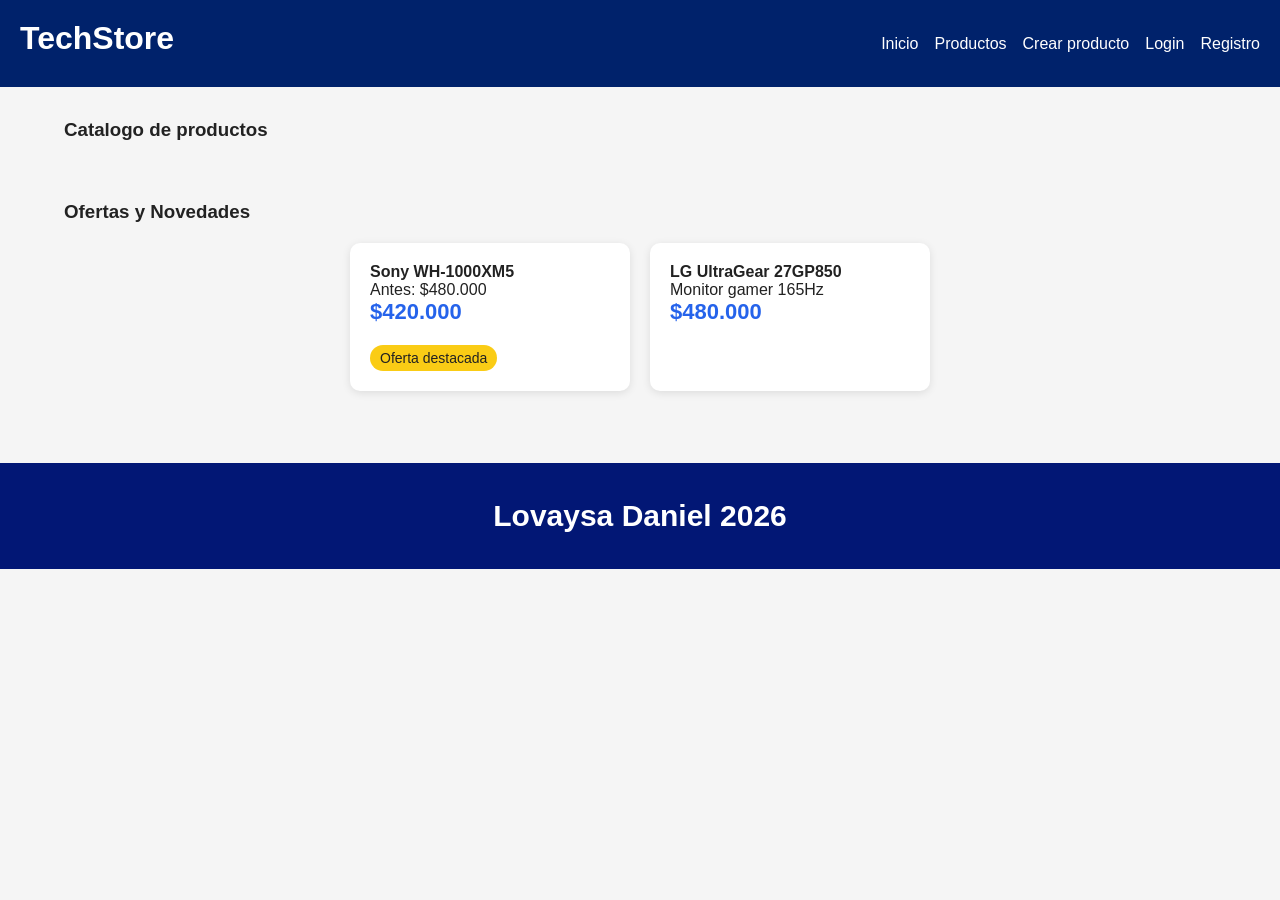
<file: index.html>
<!DOCTYPE html>
<!-- Indica que es HTML5. Siempre primera línea. -->
 
<html lang='es'>
<!-- Elemento raíz. lang='es' ayuda a lectores de pantalla y buscadores. -->
 
  <head>
  <!-- Metadatos: el navegador los necesita pero no los muestra al usuario -->
 
    <meta charset='UTF-8'>
    <!-- Codificación de caracteres: soporta tildes, ñ, emojis -->
 
    <meta name='viewport' content='width=device-width, initial-scale=1.0'>
    <!-- Sin esto, en celular la página se ve muy pequeña -->
 
    <title>TechStore - Tu tienda de tecnología</title>
    <!-- Aparece en la pestaña del navegador y en Google -->
 
    <link rel='stylesheet' href='estilos.css'>
    <!-- Vincula el archivo CSS. El path es relativo al index.html -->
    <!-- estilos.css debe estar en la misma carpeta que index.html -->
  </head>
 
  <body>
  <!-- Todo lo visible va acá -->
   <header>
      <h1>TechStore</h1>

      <nav>
        <ul>
          <li><a href='index.html'>Inicio</a></li>
          <li><a href='productos.html'>Productos</a></li>
          <li><a href='crear-producto.html'>Crear producto</a></li>
          <li><a href='login.html'>Login</a></li>
          <li><a href='registro.html'>Registro</a></li>
        </ul>
      </nav>
   </header>

      <main>  
        <section id='catalogo' class="vamosifunciona">
        <h3>Catalogo de productos</h3>
        <div id="productos"></div>
        </section>

        <section id='Ofertas'>
        <h3>Ofertas y Novedades</h3>
        <div class="ofertas-contenedor">
          <article class="oferta">
          <h4> Sony WH-1000XM5</h4>
          <p>Antes: $480.000</p>
      <p class="precio">$420.000</p>
      <span>Oferta destacada</span>
    </article>

    <article class="oferta">
      <h4>LG UltraGear 27GP850</h4>
      <p>Monitor gamer 165Hz</p>
      <p class="precio">$480.000</p>
    </article>
  </div>
</section>
       

      </main>

      <footer>
        <h6 class="tamañofooter">Lovaysa Daniel 2026</h6>
      </footer>
   <script src='js/app.js'></script>
   <script src='js/productos.js'></script>


    <!-- JS SIEMPRE al final del body, antes de la etiqueta de cierre -->
    <!-- Si va en el head, el script corre antes de que exista el HTML -->
    <!-- y document.getElementById('productos') devuelve null -->
  </body>
 
</html>
</file>
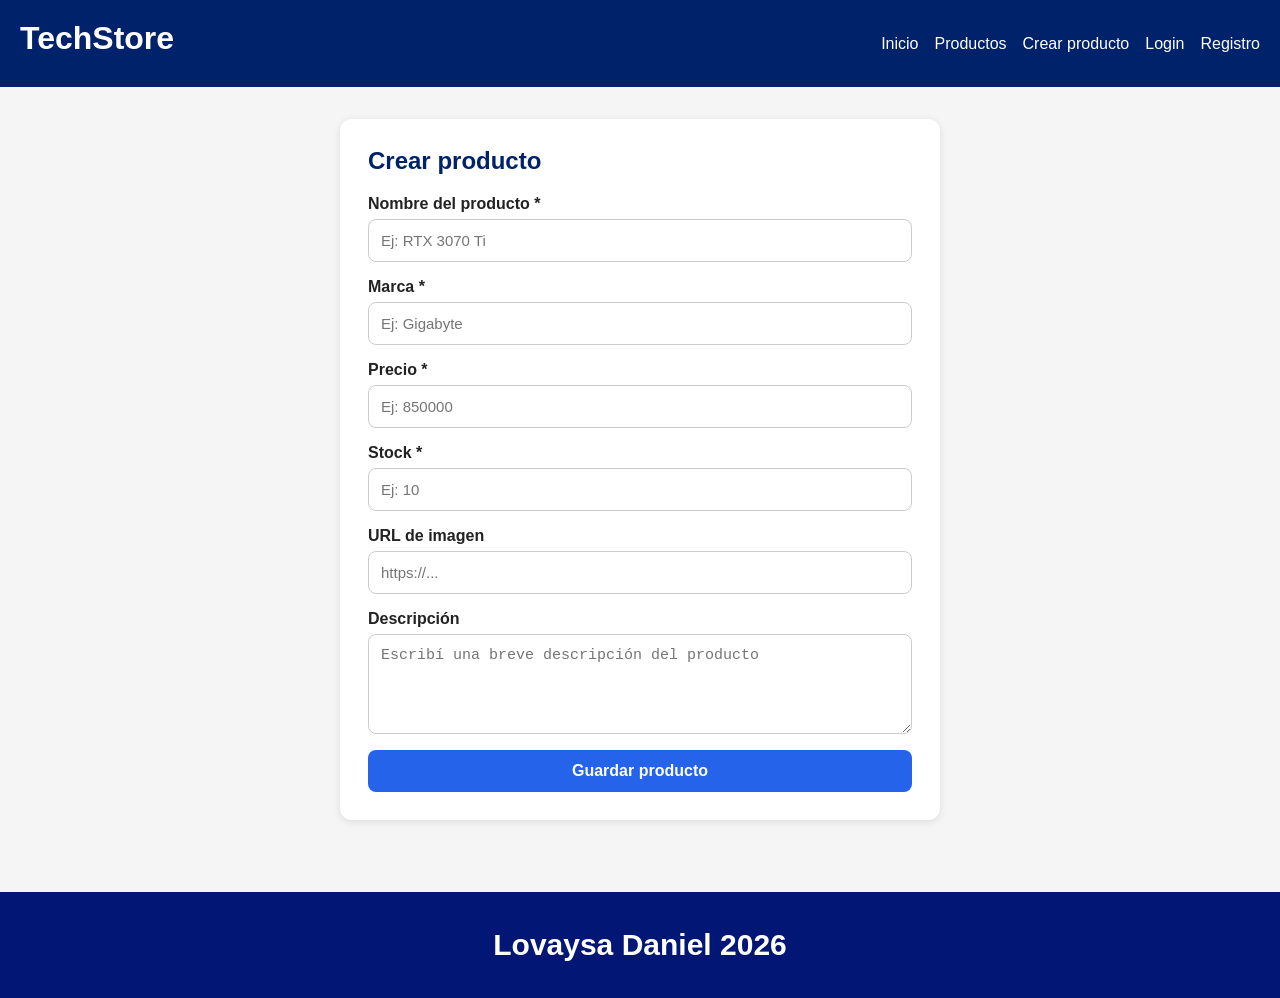
<file: crear-producto.html>
<!DOCTYPE html>
<html lang="es">
<head>
  <meta charset="UTF-8">
  <meta name="viewport" content="width=device-width, initial-scale=1.0">
  <title>Crear producto - TechStore</title>
  <link rel="stylesheet" href="estilos.css">
</head>
<body>

  <header>
    <h1>TechStore</h1>

    <nav>
      <ul>
        <li><a href="index.html">Inicio</a></li>
        <li><a href="productos.html">Productos</a></li>
        <li><a href="crear-producto.html">Crear producto</a></li>
        <li><a href="login.html">Login</a></li>
        <li><a href="registro.html">Registro</a></li>
      </ul>
    </nav>
  </header>

  <main>
    <section class="formulario-seccion">
      <h2>Crear producto</h2>

      <p id="mensaje-error" class="mensaje-error"></p>

      <form id="form-crear-producto">
        <div class="campo">
          <label for="nombre">Nombre del producto *</label>
          <input type="text" id="nombre" name="nombre" placeholder="Ej: RTX 3070 Ti" required>
        </div>

        <div class="campo">
          <label for="marca">Marca *</label>
          <input type="text" id="marca" name="marca" placeholder="Ej: Gigabyte" required>
        </div>

        <div class="campo">
          <label for="precio">Precio *</label>
          <input type="number" id="precio" name="precio" placeholder="Ej: 850000" min="0" required>
        </div>

        <div class="campo">
          <label for="stock">Stock *</label>
          <input type="number" id="stock" name="stock" placeholder="Ej: 10" min="0" required>
        </div>

        <div class="campo">
          <label for="imagen">URL de imagen</label>
          <input type="url" id="imagen" name="imagen" placeholder="https://...">
        </div>

        <div class="campo">
          <label for="descripcion">Descripción</label>
          <textarea id="descripcion" name="descripcion" placeholder="Escribí una breve descripción del producto"></textarea>
        </div>

        <button class="btn-formulario" type="submit">Guardar producto</button>
      </form>
    </section>
  </main>


  <footer>
    <h6 class="tamañofooter">Lovaysa Daniel 2026</h6>
  </footer>

  <script src="js/crear-producto.js"></script>
</body>
</html>
</file>
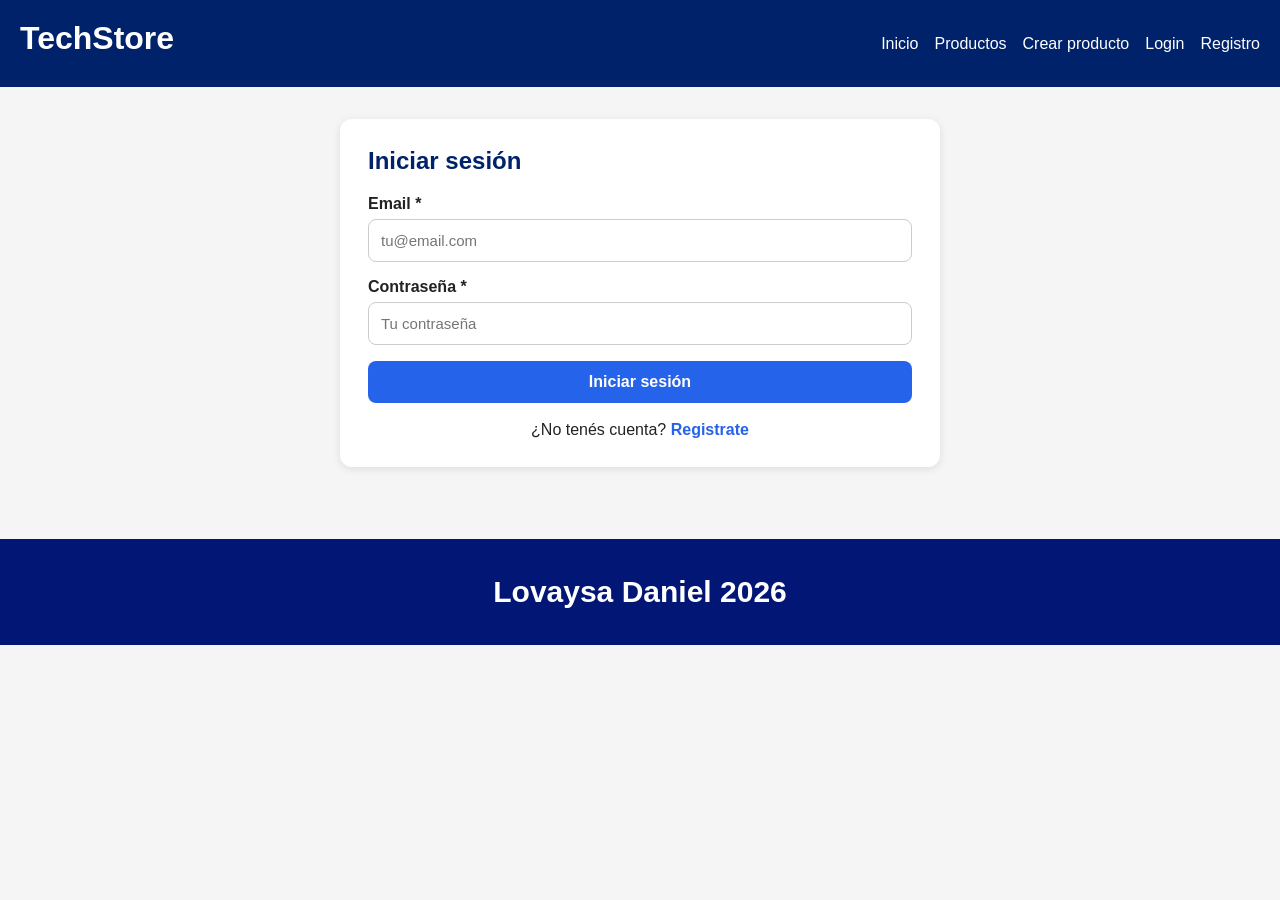
<file: login.html>
<!DOCTYPE html>
<html lang="es">
<head>
  <meta charset="UTF-8">
  <meta name="viewport" content="width=device-width, initial-scale=1.0">
  <title>Login - TechStore</title>
  <link rel="stylesheet" href="estilos.css">
</head>
<body>

  <header>
    <h1>TechStore</h1>

    <nav>
      <ul>
        <li><a href="index.html">Inicio</a></li>
        <li><a href="productos.html">Productos</a></li>
        <li><a href="crear-producto.html">Crear producto</a></li>
        <li><a href="login.html">Login</a></li>
        <li><a href="registro.html">Registro</a></li>
      </ul>
    </nav>
  </header>

  <main>
    <section class="formulario-seccion">
      <h2>Iniciar sesión</h2>

      <p id="mensaje-error" class="mensaje-error"></p>

      <form id="form-login">
        <div class="campo">
          <label for="email">Email *</label>
          <input type="email" id="email" name="email" placeholder="tu@email.com" required>
        </div>

        <div class="campo">
          <label for="password">Contraseña *</label>
          <input type="password" id="password" name="password" placeholder="Tu contraseña" required>
        </div>

        <button type="submit">Iniciar sesión</button>
      </form>

      <p class="link-pie">
        ¿No tenés cuenta? <a href="registro.html">Registrate</a>
      </p>
    </section>
  </main>


  <footer>
    <h6 class="tamañofooter">Lovaysa Daniel 2026</h6>
  </footer>

  <script src="js/login.js"></script>
</body>
</html>
</file>
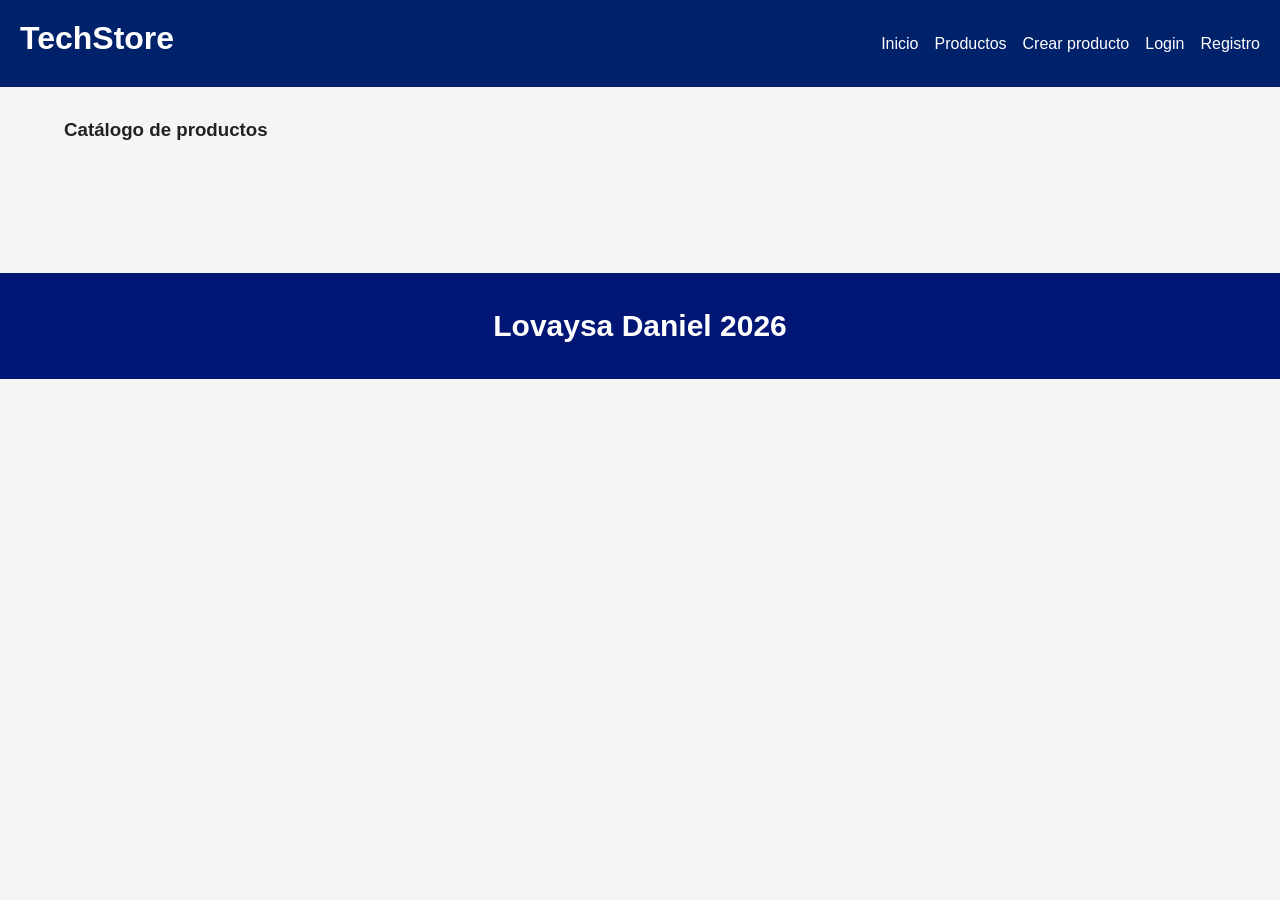
<file: productos.html>
<!DOCTYPE html>
<html lang="es">
<head>
  <meta charset="UTF-8">
  <meta name="viewport" content="width=device-width, initial-scale=1.0">
  <title>Productos - TechStore</title>
  <link rel="stylesheet" href="estilos.css">
</head>
<body>

  <header>
    <h1>TechStore</h1>

    <nav>
      <ul>
        <li><a href="index.html">Inicio</a></li>
        <li><a href="productos.html">Productos</a></li>
        <li><a href="crear-producto.html">Crear producto</a></li>
        <li><a href="login.html">Login</a></li>
        <li><a href="registro.html">Registro</a></li>
      </ul>
    </nav>
  </header>

  <main>
    <section id="catalogo" class="vamosifunciona">
      <h3>Catálogo de productos</h3>
      <div id="productos"></div>
    </section>
  </main>


  <footer>
    <h6 class="tamañofooter">Lovaysa Daniel 2026</h6>
  </footer>

  <script src="js/app.js"></script>
</body>
</html>
</file>
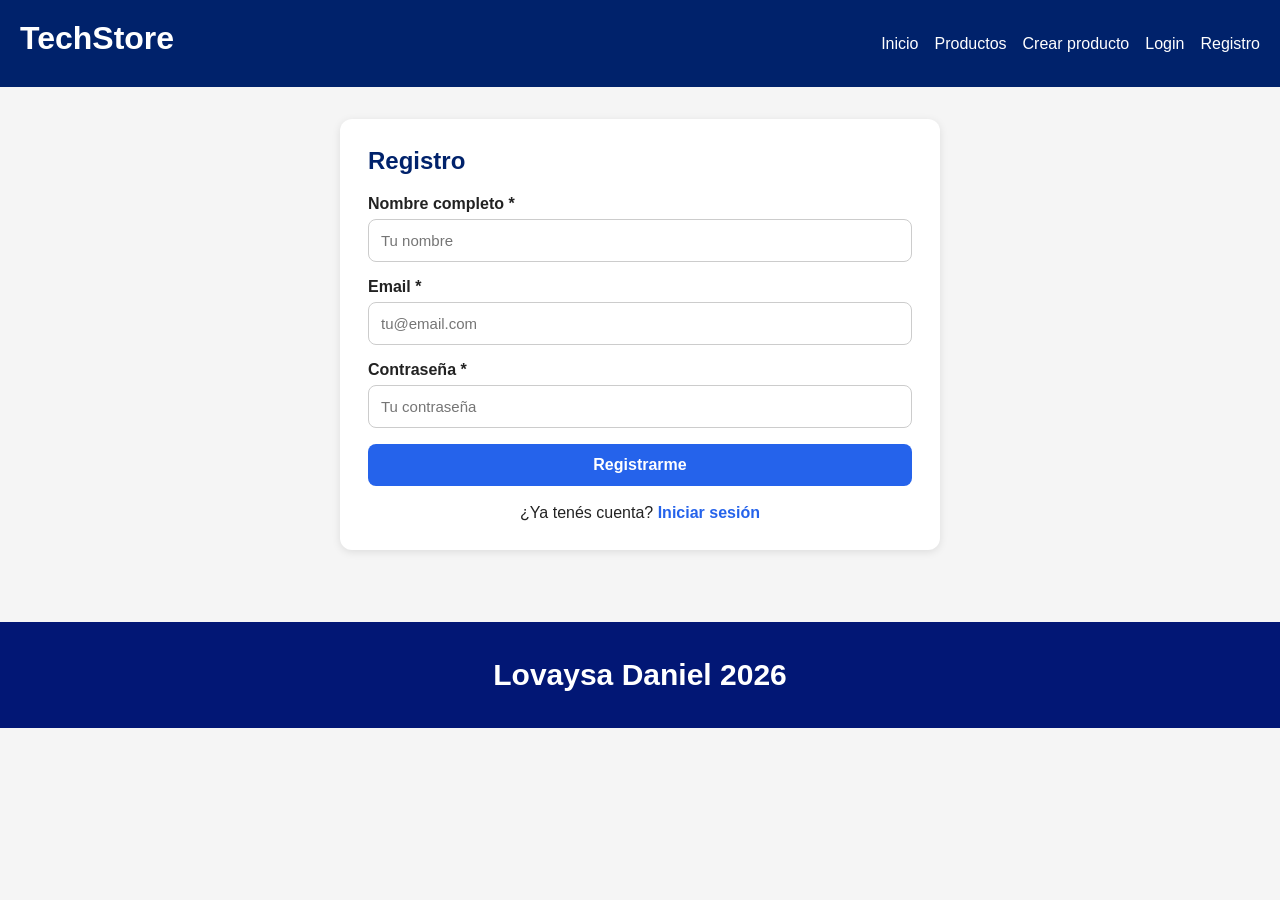
<file: registro.html>
<!DOCTYPE html>
<html lang="es">
<head>
  <meta charset="UTF-8">
  <meta name="viewport" content="width=device-width, initial-scale=1.0">
  <title>Registro - TechStore</title>
  <link rel="stylesheet" href="estilos.css">
</head>
<body>

  <header>
    <h1>TechStore</h1>

    <nav>
      <ul>
        <li><a href="index.html">Inicio</a></li>
        <li><a href="productos.html">Productos</a></li>
        <li><a href="crear-producto.html">Crear producto</a></li>
        <li><a href="login.html">Login</a></li>
        <li><a href="registro.html">Registro</a></li>
      </ul>
    </nav>
  </header>

  <main>
    <section class="formulario-seccion">
      <h2>Registro</h2>

      <p id="mensaje-error" class="mensaje-error"></p>

      <form id="form-registro">
        <div class="campo">
          <label for="nombre">Nombre completo *</label>
          <input type="text" id="nombre" name="nombre" placeholder="Tu nombre" required>
        </div>

        <div class="campo">
          <label for="email">Email *</label>
          <input type="email" id="email" name="email" placeholder="tu@email.com" required>
        </div>

        <div class="campo">
          <label for="password">Contraseña *</label>
          <input type="password" id="password" name="password" placeholder="Tu contraseña" required>
        </div>

        <button type="submit">Registrarme</button>
      </form>

      <p class="link-pie">
        ¿Ya tenés cuenta? <a href="login.html">Iniciar sesión</a>
      </p>
    </section>
  </main>


  <footer>
    <h6 class="tamañofooter">Lovaysa Daniel 2026</h6>
  </footer>

  <script src="js/registro.js"></script>
</body>
</html>
</file>
<file: estilos.css>
* {
  box-sizing: border-box;
  margin: 0;
  padding: 0;
}


body {
  font-family: Arial, sans-serif;
  background-color: #f5f5f5;
  color: #222;
}


header {
  background-color: #00226b;
  color: white;
  padding: 20px;
  display: flex;
  justify-content: space-between; 
  align-items: center;
}

header h1 {
  margin-bottom: 10px;
}


nav ul {
  list-style: none;
  display: flex;
  gap: 16px;
}

nav a {
  color: white;
  text-decoration: none;
}


main {
  padding: 32px 24px;
  max-width: 1200px;
  margin: 0 auto;
}


section h3 {
  margin-bottom: 20px;
}


#productos {
  display: flex;
  flex-wrap: wrap;
  gap: 20px;
  justify-content: center;
  
}



.tarjeta {
  flex: 0 1 310px;
  background-color: white;
  border-radius: 10px;
  overflow: hidden;
  box-shadow: 0 2px 8px rgba(0,0,0,0.1);
}


.tarjeta-info {

  padding: 16px;
  width: 100%;
}

.tarjeta-info h3 {
  margin-bottom: 10px;
}


.precio {
  font-size: 22px;
  font-weight: bold;
  color: #2563eb;
  margin-bottom: 10px;
}


.ficha {
  margin-bottom: 10px;
  color: #555;
}

.tarjeta ul {
  margin-left: 18px;
  margin-bottom: 15px;
}


.tarjeta button {
  width: 60%;
  display: block;
  margin: 0 auto;
  padding: 10px;
  border: none;
  background-color: #2563eb;
  color: white;
  border-radius: 6px;
  cursor: pointer;
}

.tarjeta button:disabled {
  background-color: gray;
  cursor: not-allowed;
}

.tarjeta button:hover {
  background-color: #1d4ed8; 
}

.tarjeta button:active {
  transform: scale(0.98);
}


footer {
  background-color: #021775;
  color: white;
  text-align: center;
  padding: 36px;
  margin-top: 40px;
}

.marcas {
list-style: none;
}

.cantidad {
  list-style: none;
}

.tamañofooter {
  font-size: 30px;
}

#Ofertas {
  margin-top: 40px;
}

.ofertas-contenedor {
  display: flex;
  flex-wrap: wrap;
  gap: 20px;
  justify-content: center;
}

.oferta {
  background-color: white;
  padding: 20px;
  width: 280px;
  border-radius: 10px;
  box-shadow: 0 2px 8px rgba(0,0,0,0.1);
}

.oferta span {
  display: inline-block;
  margin-top: 10px;
  background-color: #facc15;
  color: #222;
  padding: 5px 10px;
  border-radius: 20px;
  font-size: 14px;
}


.tarjeta img {
  width: 100%;
  height: 220px;
  object-fit: contain;
  background-color: #f8f8f8;
  padding: 10px;
  display: block;
}

.tarjeta .btn-agregar {
  display: block;        
  width: 100%;           
  background-color: #007bff;
  color: white;
  border: none;
  padding: 10px 16px;   
  cursor: pointer;
  border-radius: 4px;
  margin-top: 10px;      
  font-weight: bold;
}


.tarjeta .btn-detalle {
  display: block;        
  width: 60%;           
  background-color: #0267d3;
  color: white;
  border: none;
  padding: 10px 16px;    
  border-radius: 4px;
  margin-top: 10px;      
  font-weight: bold;
}




nav a:hover {
  text-decoration: underline;
}


.formulario-seccion {
  max-width: 600px;
  margin: 0 auto;
  background-color: white;
  padding: 28px;
  border-radius: 12px;
  box-shadow: 0 2px 8px rgba(0,0,0,0.1);
}

.formulario-seccion h2 {
  margin-bottom: 20px;
  color: #00226b;
}

form {
  display: flex;
  flex-direction: column;
  gap: 16px;
}

.campo {
  display: flex;
  flex-direction: column;
  gap: 6px;
}

.campo label {
  font-weight: bold;
}

.campo input,
.campo textarea {
  padding: 12px;
  border: 1px solid #ccc;
  border-radius: 8px;
  font-size: 15px;
}

.campo textarea {
  min-height: 100px;
  resize: vertical;
}

.btn-formulario,
form button[type="submit"] {
  width: 100%;
  padding: 12px;
  border: none;
  background-color: #2563eb;
  color: white;
  border-radius: 8px;
  cursor: pointer;
  font-weight: bold;
  font-size: 16px;
}

.btn-formulario:hover,
form button[type="submit"]:hover {
  background-color: #1d4ed8;
}

.link-pie {
  margin-top: 18px;
  text-align: center;
}

.link-pie a {
  color: #2563eb;
  font-weight: bold;
  text-decoration: none;
}

.mensaje-error {
  color: #dc2626;
  font-weight: bold;
  margin-bottom: 10px;
}

.vamosifunciona {
  margin-bottom: 40px;
}
</file>
